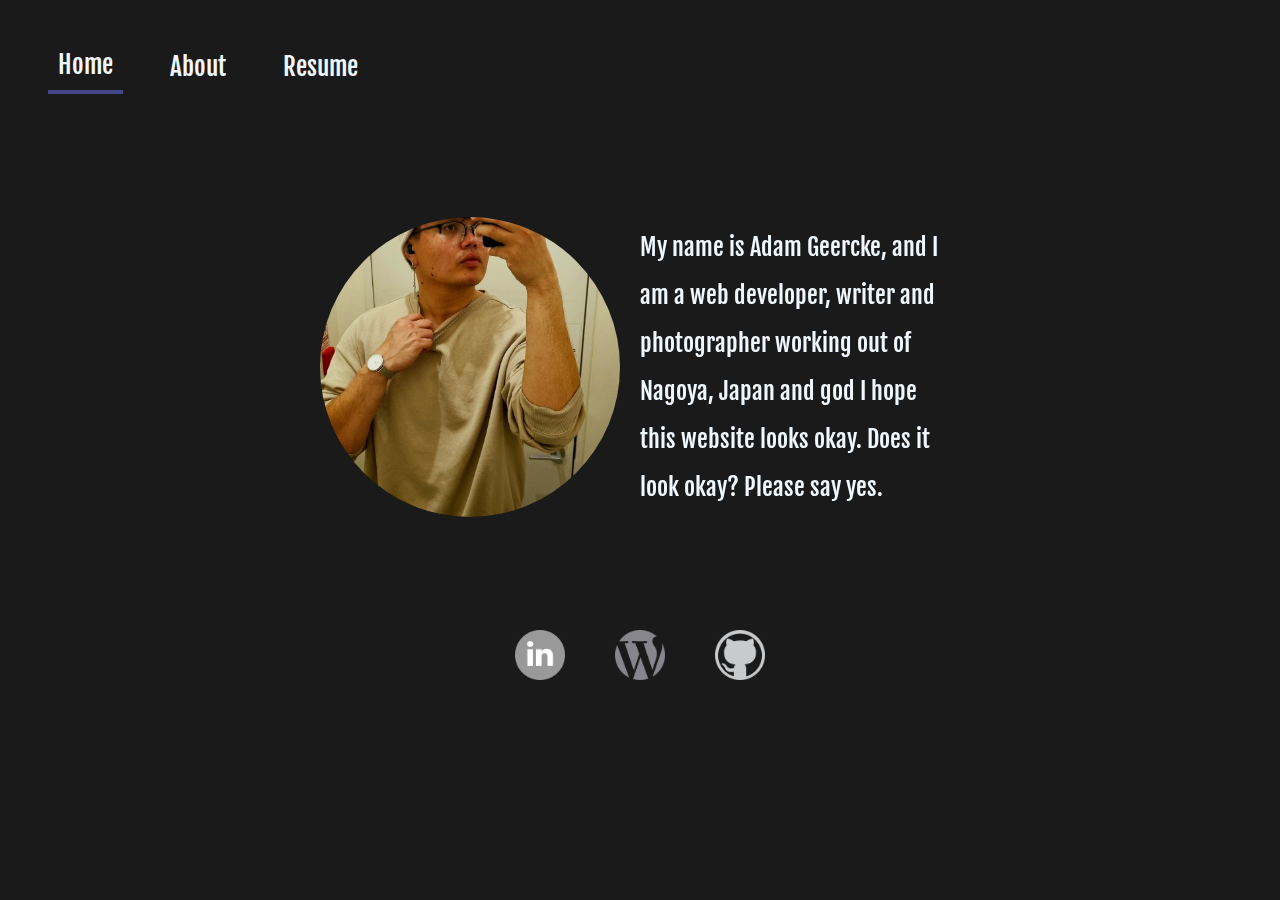
<file: index.html>
<!DOCTYPE html>
<html>
<head>
    <meta name="viewport" content="width=device-width, initial-scale=1">
    <meta charset="utf-8">
    <title>Adam Geercke's Portfolio</title>
    <link rel="stylesheet" href="index.css">
    <script defer src="index.js"></script>
    <link rel="preconnect" href="https://fonts.googleapis.com">
<link rel="preconnect" href="https://fonts.gstatic.com" crossorigin>
<link href="https://fonts.googleapis.com/css2?family=Charm:wght@400;700&family=Chivo:ital,wght@0,100..900;1,100..900&family=Fjalla+One&family=IBM+Plex+Sans:ital,wght@0,400;0,500;0,600;0,700;1,400;1,500;1,600;1,700&display=swap" rel="stylesheet">

</head>
<body>
<header>

</header>


<div class="container">
    <div class="nav">
     
        <button id="homeButton">Home</button>
        <button id="aboutButton">About</button>
        <button id="resumeButton">Resume</button>
    </div>
<div id="fixed">

    <div class="intro hidden">
    <img class="intro-image" src="images/adam-2.jpg">
    
    <div class="intro-text">
        <p>My name is Adam Geercke, and I am a web developer, writer and photographer working out of Nagoya, Japan and god I hope this website looks okay. Does it look okay? Please say yes.</p>
    </div>
</div>
<div class="links">
    
    <a href="https://www.linkedin.com/in/adam-geercke1991/" target="_blank"> <img src="images/social.png"> </a> 

    <a href="https://theivorymask.wordpress.com" target="_blank"> <img src="images/wordpress.png"> </a>

    <a href="https://github.com/TheIvoryMask" target="_blank"> <img src="images/logo.png"></a>
</div>

</div>

<div id="scroll">
    
    <div class="introduction">
        <h1>Who Am I?</h1>
        <p>My name is Adam Geercke, and I've been studying web development for a few months now. I'm still getting the hang of Javascript, though I'm vastly more comfortable on CSS and html. I'm beginning to dip my toes into React, and am looking for any opensource projects to help me gain experience. To this point, my only projects are small apps built from online tutorials and the myriad of websites I've made that I hated. If you're seeing this one, it means I've either given up on designing something good, or I didn't completely hate it. You pick.</p>
        <p>I'm also an experienced writer, having written articles for a number of sites, my own blog, and even novels that have yet to be published. I'm familiar with SEO practices, and am more than happy to write stuff for any kind of topic.  I also dabble in photography, but as you'll see below, I'm still not, like, good at that yet.</p>
    </div>
    <div class="skills">
        <h1>What Can I Do?</h1>
        <div class="skill-icon">
            <div class="skill-block">
            <img src="images/html-5.png">
            <p>html <br> 2 months experience</p>
        </div>
        <div class="skill-block">
            <img src="images/css-3.png">
            <p>CSS <br> 2 months experience</p>
        </div>
        <div class="skill-block">
            <img src="images/java-script.png">
            <p>Javascript <br> 1 month experience</p>
        </div>
        </div>

    </div>
    <div class="photography">
        <h1>Three Photos</h1>
        <div class="photos">
            <div class="photo-item">
        <img src="images/ise.jpg" class="icons hidden">
        <div class="text-overlay">Ise</div>
    </div>
        <div class="photo-item">
         <img src="images/hida.jpg" class="icons hidden">
         <div class="text-overlay">Hida</div>
        </div>
        <div class="photo-item"> 
         <img src="images/kamikochi.jpg" class="icons hidden">
         <div class="text-overlay">Kamikochi</div>
        </div>
        </div>
    </div>



<div class="story">
    <h1>Things That I Wrote</h1>
    <div class="story-container">
        <div class="story-image ivory">
             <a href="https://theivorymask.wordpress.com/2024/07/17/sneak-peek-excerpt-from-the-ivory-mask/" target="_blank">
            <img src="images/story.png">
            <p>An excerpt from my WIP novel, The Ivory Mask, a fantasy story. This is on my blog, which I'll be migrating to my own site soon enough.</p></a>
        </div>
        <div class="story-image niou">
            <a href="https://www.nioustudio.com/blog/importance-of-email-in-digital-marketing/" target="_blank">
            <img src="images/niou-blog.jpeg">
            <p>An article I wrote for Niou Studio, an SEO company, on why email in digital marketing is important.</p></a>
        </div>
        <div class="story-image blog">
            <a href="https://theivorymask.wordpress.com/2024/07/20/capturing-the-beauty-of-nagano-three-must-visit-photography-spots/" target="_blank">
            <img src="images/nagano-blog.jpg">
            <p>A blog post about photography in Nagano, Japan. I spent two years living there, and though I didn't explore everywhere I want to, I still saw quite a bit. That's my wife in the photo, say nice things, please.</p></a>
        </div>
        </div>
        <div class="story-text">
            <p>These are things that I wrote. Some of them are good, the other ones are there too. I've been writing fantasy for almost 18 years, ignore that I'm not published. Happy to do editing/proofreading if you're freaky like that. Also comfortable doing SEO writing, or just like blogs or articles if you need. I can be professional, swear.</p>
        </div>

    </div>
        <div class="footer">
            <h2>Contact Me</h2>
        </div>
</div>
<div id="resume">
    
        <div class="resume-intro">
        <h1>Resume</h1>
    <p><b>Name:</b> Adam Geercke <br>
        <b>Email Address:</b> a.geercke@gmail.com <br>
    </div>
    <div class="resume-text">
        <h3>Education/Qualifications</h3>
        <b>Institution:</b> Merrylands High School <br>
        <b>Qualifications:</b> 2006 &ndash; School Certificate 2008 &ndash; Higher School Certificate <br>
        <b>Completed:</b> 2008 <br>
        <b>Institution:</b> Western Sydney University <br>
        <b>Qualifications:</b> Bachelor of Arts &ndash; Major in Japanese, Sub-Major in English <br>
        <b>Completed:</b> 2021 <br>
        <b>Institution:</b> Japanese Students Association of Western Sydney University <br>
        <b>Role:</b> Executive (June 2016 &ndash; Dec 2016), Vice President/Treasurer (Jan 2017 &ndash; Nov <br>
        2017), Public Relations (June 2018 &ndash; September 2019), Instructor (June 2016 &ndash; <br>
        September 2019) <br>
        <b>Responsibilities:</b> Organise outings, team building exercises, coordinate language <br>
        exchange, lesson planning, college liaison, fund management, public image <br>
    </div>
        <div class="employment">
        <h3>Employment History</h3> <br>
        <b>Institution:</b> Australian Taxation Office <br>
        <b>Position:</b> Keying and Imaging, Income Tax Amendments, Manual Lodgements, <br>
        Activity Statement Exceptions and Call Centre Customer Service <br>
        <b>Period of Employment:</b> June 2011 &ndash; August 2015<br>
        <b>Institution:</b> Total Distribution Pty. Ltd. <br>
        <b>Position:</b> Picking and packing, loading and unloading, sorting <br>
        <b>Period of Employment:</b> October 2017 &ndash; June 2018 <br>
        <b>Institution:</b> Touka Yakiniku Restaurant <br>
        <b>Position:</b>  Waiter: taking orders, preparing small dishes, delivering food, general <br>
        restaurant cleanliness and preparation <br>
        <b>Period of Employment:</b> October 2020 &ndash; November 2021 <br>
        <b>Institution:</b> Services Australia <br>
        <b>Position:</b> Customer service representative: assisting customers through inbound and <br>
        outbound phone calls, data entry <br>
        <b>Period of Employment:</b> November 2021 &ndash; April 2022 <br>
        <b>Institution:</b> Kids Duo Nagano Gondo <br>
        <b>Position:</b> Native English Teacher: preparing classes; teaching students aged 3-12 <br>
        Period of Employment: October 2022 - current</p></div>
   
    </div>
</div>



</body>
</html>
</file>
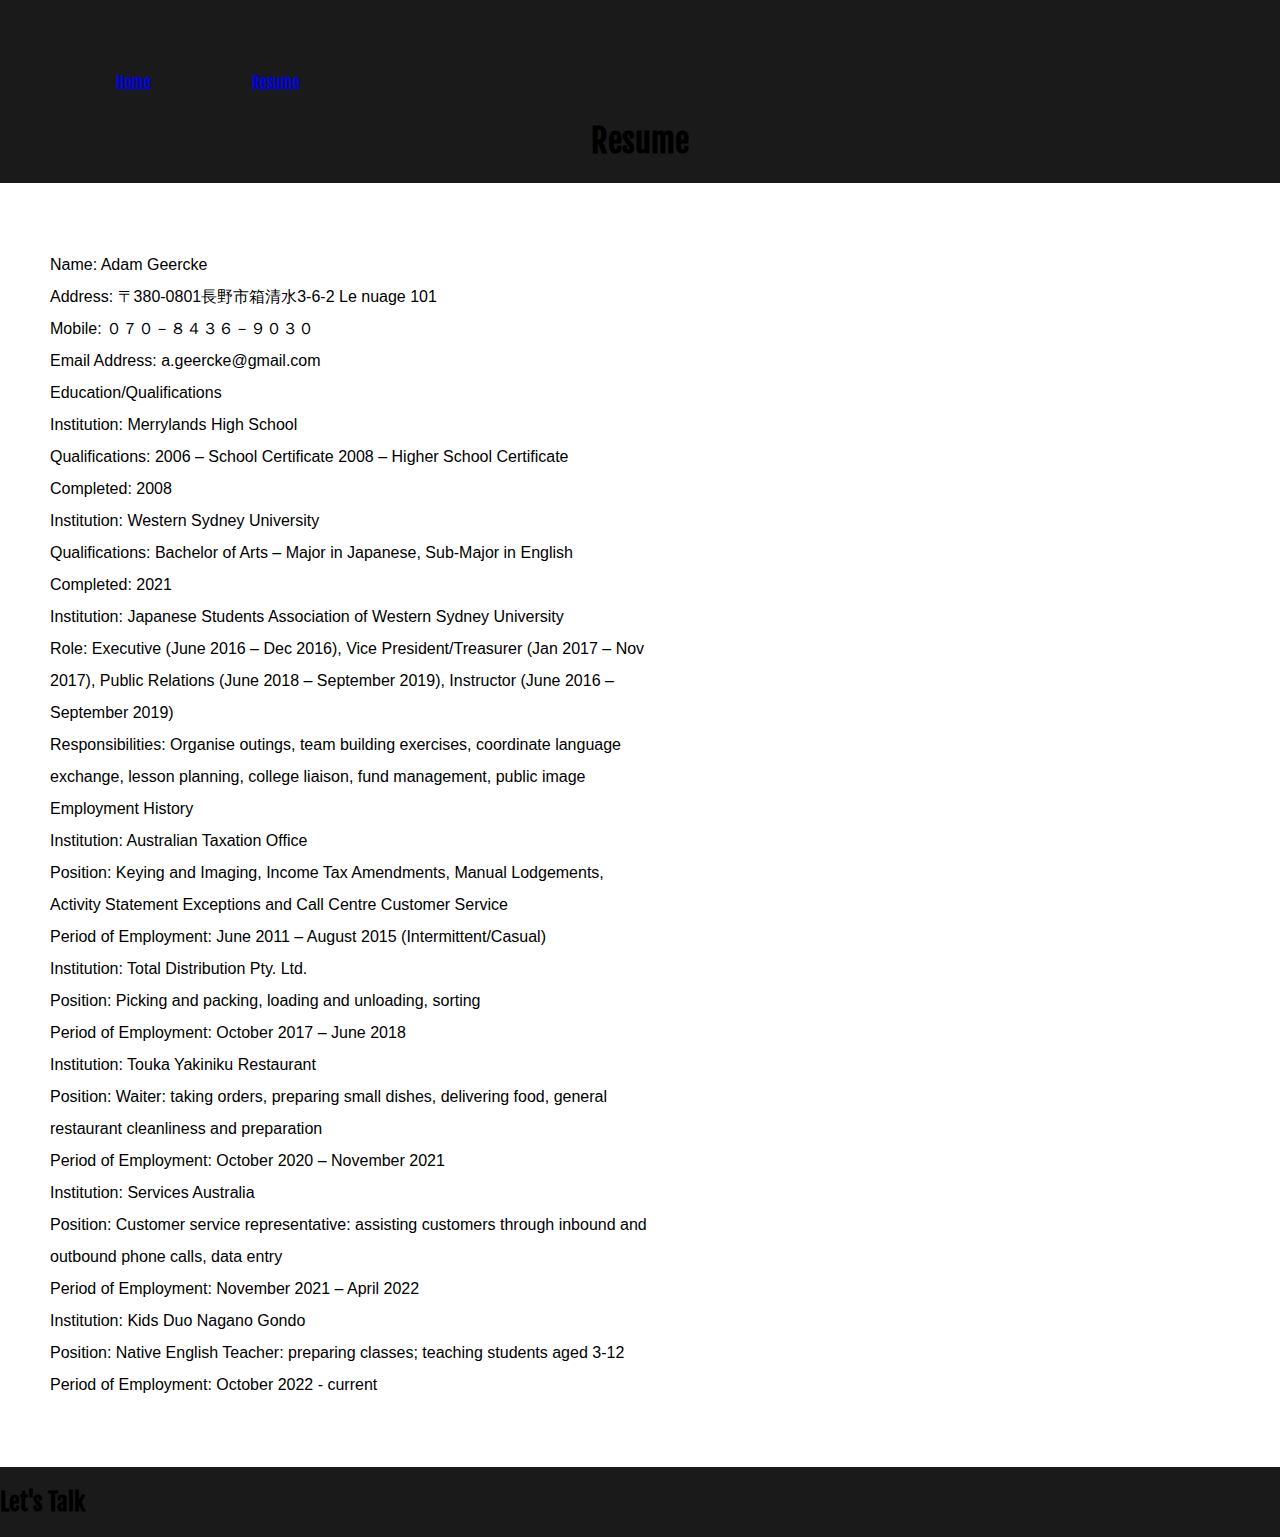
<file: resume.html>
<!DOCTYPE html>
<html>
    <head>
        <meta charset="utf-8">
        <title>Resume</title>
        <link rel="stylesheet" href="index.css">
        <script src="index.js"></script>
        <link rel="preconnect" href="https://fonts.googleapis.com">
        <link rel="preconnect" href="https://fonts.gstatic.com" crossorigin>
        <link href="https://fonts.googleapis.com/css2?family=Charm:wght@400;700&family=Fjalla+One&family=IBM+Plex+Sans:ital,wght@0,400;0,500;0,600;0,700;1,400;1,500;1,600;1,700&display=swap" rel="stylesheet">
        </head>
    <body>
        <header>
            <nav class="sticky">
                <ul class="nav">
                    <li><a href="index.html">Home</a></li>
                    <li><a href="resume.html">Resume</a></li>
                </ul>
            </nav>
            <h1>Resume</h1>
        </header>
        <div class="resume">
            <div class="resume-text">
            <p>Name: Adam Geercke <br>
                Address: &#12306;380-0801&#38263;&#37326;&#24066;&#31665;&#28165;&#27700;3-6-2 Le nuage 101 <br>
                Mobile: &#65296;&#65303;&#65296;&#65293;&#65304;&#65300;&#65299;&#65302;&#65293;&#65305;&#65296;&#65299;&#65296; <br>
                Email Address: a.geercke@gmail.com <br>
                Education/Qualifications <br>
                Institution: Merrylands High School <br>
                Qualifications: 2006 &ndash; School Certificate 2008 &ndash; Higher School Certificate <br>
                Completed: 2008 <br>
                Institution: Western Sydney University <br>
                Qualifications: Bachelor of Arts &ndash; Major in Japanese, Sub-Major in English <br>
                Completed: 2021 <br>
                Institution: Japanese Students Association of Western Sydney University <br>
                Role: Executive (June 2016 &ndash; Dec 2016), Vice President/Treasurer (Jan 2017 &ndash; Nov <br>
                2017), Public Relations (June 2018 &ndash; September 2019), Instructor (June 2016 &ndash; <br>
                September 2019) <br>
                Responsibilities: Organise outings, team building exercises, coordinate language <br>
                exchange, lesson planning, college liaison, fund management, public image <br>
                Employment History <br>
                Institution: Australian Taxation Office <br>
                Position: Keying and Imaging, Income Tax Amendments, Manual Lodgements, <br>
                Activity Statement Exceptions and Call Centre Customer Service <br>
                Period of Employment: June 2011 &ndash; August 2015 (Intermittent/Casual) <br>
                Institution: Total Distribution Pty. Ltd. <br>
                Position: Picking and packing, loading and unloading, sorting <br>
                Period of Employment: October 2017 &ndash; June 2018 <br>
                Institution: Touka Yakiniku Restaurant <br>
                Position: Waiter: taking orders, preparing small dishes, delivering food, general <br>
                restaurant cleanliness and preparation <br>
                Period of Employment: October 2020 &ndash; November 2021 <br>
                Institution: Services Australia <br>
                Position: Customer service representative: assisting customers through inbound and <br>
                outbound phone calls, data entry <br>
                Period of Employment: November 2021 &ndash; April 2022 <br>
                Institution: Kids Duo Nagano Gondo <br>
                Position: Native English Teacher: preparing classes; teaching students aged 3-12 <br>
                Period of Employment: October 2022 - current</p>
        </div>
    </div>

    <footer>
        <h2>Let's Talk</h2>
        <footer class="footer-icons">
    
        </footer>
    </body>




</html>
</file>
<file: index.css>
body {
    background-color: #1a1a1a;
    color: black;
    margin: 0;
    font-family: "Fjalla One", sans-serif;
    font-weight: 300;
    font-style: normal;
}

header {
    display: grid;
    place-content: center;
    align-content: center;
}

/* .nav {
    text-align: center;
    position: relative;
    top: -100px;
    margin-right: auto;
    margin-left: 8rem;

} */

#scroll, #resume {
    display: none;
}


.nav {
    backdrop-filter: blur(15px);
    background-color: #1a1a1a;
    display: flex;
    width: 30%;
    top: 0;
    height: 100px;
    justify-content: space-evenly;
    align-items: center;
    padding: 1rem;
    position: fixed;
    left: 0;
    margin-right: auto;
    z-index: 1;
}

.nav > button {
    background-color: #1a1a1a;
    transition: ease 0.5s;
    color: aliceblue;
    font-size: 25px;
    font-family: "Fjalla One", sans-serif;
    font-weight: 300;
    font-style: normal;
    border: none;
    padding: 10px;
    margin: 5px;
    cursor: pointer;
    transition: border-bottom 1.5s ease-in-out;
}

.nav button:hover {
    background-color: #303030;
    transition: box-shadow 0.5s ease;
}

#homeButton {
    border-bottom: 4px solid rgba(84, 85, 173, 0.75);
}

li {
    list-style: none;
}

.sticky {
    height: 100px;
    width: 100%;
    top: auto;
}

/* ANIMATION */

.hidden {
    opacity: 0;
    filter: blur(5px);
    transition: 1s;
}

.show {
    opacity: 1;
    filter: blur(0);
}



#scroll.fade-in {
    display: flex;
    flex-basis: 50%;
}

#resume.fade-in {
    display: flex;
    flex-basis: 50%;
}

#scroll.fade-out {
    opacity: 0;
    filter: blur(5px);
    display: none;
}

#resume.fade-out {
    opacity: 0;
    filter: blur(5px);
    display: none;
}

.intro-image:hover {
    scale: 0.8;
    border: 50px solid rgba(84, 85, 173, 0.75);   
}

/* END ANIMATION */

.container {
    height: 100vh;
    display: flex;
    overflow: hidden;
    transition: all 0.5s eas;
}

.intro-image {
    transition: scale 0.5s ease-in-out, border 0.5s ease-in-out;
}

#fixed {
    background-color: #1a1a1a;
    color: aliceblue;
    position: sticky;
    display: flex;
    flex-direction: column;
    flex: 1;
    flex-basis: 100%;
    height: 100vh;
    place-content: center;
    align-content: center;
    font-size: 24px;
    transition: flex-basis 0.5s ease;
}

.links {
    display: flex;
    margin: 30px;
    justify-content: center;
}

.links img {
    max-width: 50px;
    height: auto;
    object-fit: cover;
    margin: 25px;
}

.links a:hover {
    transform: scale(1.3);
    transition: 0.7s;
    cursor: pointer;
}



#scroll {
    flex-direction: column;
    flex: 1;
    overflow-y: auto;
    height: 100%;
    opacity: 0;
    transition: opacity 0.3s ease-in-out, blur 0.5s ease-in-out, flex-basis 0.5s ease-in-out;
    filter: blur(10px);
}

.intro {
    display: flex;
    flex-direction: row;
    align-items: center;
    justify-content: center;
    margin: 20px;
}

.intro img {
    max-height: 300px;
    width: 300px;
    object-fit: cover;
    border-radius: 50%;
}

.intro-text {   
    align-self: center;
    line-height: 2;
    width: 300px;
    padding: 20px;
}

.introduction {
    display: flex;
    flex-direction: column;
    background-color: #303030;
    color: aliceblue;
    padding: 30px;
    padding-left: 70px;
    padding-right: 70px;
    line-height: 2;
    font-weight: 100;
    font-family: "Chivo", sans-serif;
    font-optical-sizing: auto;
    font-style: normal;
}

.introduction h1 {
    align-self: center;
    text-decoration: underline;
    text-decoration-color: rgba(84, 85, 173, 0.75);
    text-decoration-thickness: 7px;
}

.skills {
    background-color: white;
    display: block;
    padding: 30px;
    text-align: center;
}

.skills h1 {
    align-self: center;
}

.skill-icon {
    display: flex;
    flex-direction: row;
    justify-content: space-around;
    margin-top: 30px;
}

.skill-icon img {
    max-height: 150px;
    width: auto;
    object-fit: cover;
    transition: ease 0.5s;
}

.skills li {
    text-align: left;
    list-style: circle;
}

.photography {
    display: flex;
    flex-wrap: wrap;
    flex-direction: column;
    text-align: center;
    flex-wrap: wrap;
    background-color: #303030;
    color: aliceblue;
    padding: 60px;
}

.photography img {
    max-height: 300px;
    max-width: 400px;
    object-fit: cover;
}

.photos {
    display: flex;
    flex-wrap: wrap;
    justify-content: space-around;
    margin: 20px;
}

.text-overlay {
    color: aliceblue;
    opacity: 0;
    top: 50%;
    left: 50%;
    transform: translate(-50%, -50%);
    transition: 1.5s ease-in, transform 0.2s ease-out;
    text-shadow: 1px 1px 2px black;
    font-size: 24px;
    pointer-events: none;
}

.photo-item:hover .text-overlay {
    opacity: 1; 
    transition: opacity 1.5s ease-in, transform 0.2s ease-in; 
}

.photo-item:not(:hover) .text-overlay {
    transition: opacity 0.2s ease-out, transform 0.2s ease-out;
}

.btn {
    background-color: #1a1a1a;
    border-radius: 20px;
    color: aliceblue;
    width: fit-content;
    padding: 15px;
    align-self: center;
    position: relative;
    transition: 1s;
    overflow: hidden;
}

.btn:hover {
    background-color: aliceblue;
    color: black;
}

.btn::after {
    content: "Soon!";
    position: absolute;
    top: 0;
    left: 0;
    width: 100%;
    height: 100%;
    display: flex;
    align-items: center;
    justify-content: center;
    transform: translateY(100%);
    transition: transform 0.3s ease;
}

.btn:hover::after {
    transform: translateY(0);
}

.btn span {
    display: block;
    transition: transform 0.3s ease;
}

.btn:hover span {
    transform: translateY(-100%);
}


#resume {
    flex: 1;
    flex-direction: column;
    overflow-y: auto;
    opacity: 0;
    transition: opacity 0.3s ease-in-out,  flex-basis 0.5s ease-in-out;
    filter: blur(10px);
}

.resume-intro {
    color: aliceblue;
    background-color: #303030;
    padding: 50px;
    line-height: 2;
    font-weight: 150;
    font-family: "Chivo", sans-serif;
    font-optical-sizing: auto;
    font-style: normal;
}

.resume-text {
    background-color: white;
    padding: 50px;
    line-height: 2;
    font-weight: 150;
    font-family: "Chivo", sans-serif;
    font-optical-sizing: auto;
    font-style: normal;
}

.employment {
    color: aliceblue;
    background-color: #303030;
    padding: 50px;
    line-height: 2;
    font-weight: 150;
    font-family: "Chivo", sans-serif;
    font-optical-sizing: auto;
    font-style: normal;
}

.icons {
    max-height: 400px;
    max-width: 500px;
    object-fit: contain;
    transition: 1s;
    margin: 10px;
}



.icons:hover { 
    transform: scale(1.3);
    filter: brightness(80%);
}

.story {
    background-color: white;
    display: flex;
    flex-wrap: nowrap;
    flex-direction: column;
    height: 100%;
    justify-content: space-evenly;
    align-items: center;
    padding: 30px;
    font-weight: 100;
    font-family: "Chivo", sans-serif;
    font-optical-sizing: auto;
    font-style: normal;
}

.story img {
    height: 400px;
    width: 250px;
    object-fit: cover;
}

.story-container {
    background: white;
    display: flex;
    flex-wrap: wrap;
    flex-direction: row;
}

.story-text {
    background-color: white;
}

.story p {
    line-height: 1.8;
    padding: 40px;
    padding-top: 20px;
}

.story h1 {
    text-align: center;
}

.story-image {
    position: relative;
    overflow: hidden;
    height: 400px;
    width: 250px;
    cursor: pointer;
    margin: 10px;
}

.story-image img {
    display: block;
    width: 100%;
    height: 100%;
    object-fit: cover;
    transform: translateY(0); /* Default position */
    transition: transform 0.5s ease-in-out; /* Smooth slide effect */
}

.story-image p {
    position: absolute;
    top: 0;
    left: 0;
    right: 0;
    bottom: 0;
    margin: 0;
    background-color: rgba(0, 0, 0, 0.8); /* Semi-transparent background */
    color: white;
    display: flex;
    align-items: center; /* Vertically center text */
    justify-content: center; /* Horizontally center text */
    padding: 20px;
    font-size: 0.9em;
    transform: translateY(100%); /* Initially hidden */
    transition: transform 0.5s ease-in-out; /* Smooth reveal effect */
}
.story-image:hover img {
    transform: translateY(-100%); /* Slide the image up */
}

.story-image:hover p {
    transform: translateY(0); /* Reveal the text */
}



.footer {
    height: 200px;
    background-color: black;
    color: aliceblue;
    text-align: center;
    place-content: center;
}

.photos:nth-child(3) {
    transition-delay: 200ms;
}

.photos:nth-child(5) {
    transition-delay: 400ms;
}



 @media (max-width: 768px) {
  
    .container {
        display: flex !important;
        flex-direction: column;
        width: 100%;
        overflow: visible; 
        flex: 1 1 1;
        height: auto !important; 
        min-height: 100vh;      
    }

   
    .intro {
        flex-direction: column;
        margin-top: 20px;
    }

   
    .intro img {
        height: 150px;
        width: 150px;
    }
    
    
    .nav {
        display: none;
    }

  
    #fixed {
        display: block;
        position: inherit;
        width: 100%; 
        height: fit-content;
    }

    
    #scroll, #resume {
        width: 100%;
        display: block !important;
        opacity: 1 !important;
        filter: none !important;
        height: fit-content;
        transition: none !important;
    }

    #scroll.fade-in,
    #scroll.fade-out,
    #resume.fade-in,
    #resume.fade-out {
        display: block !important;
        opacity: 1 !important;
        filter: none !important;
    }

    
    .hidden {
        opacity: 1 !important;
        filter: none !important;
        transition: none !important;
    }
    
    
    .show {
        opacity: 1 !important;
        filter: none !important;
        transition: none !important;
    }

    .skill-icon {
        display: flex;
        flex-wrap: wrap;
    }

    .photography {
        padding: 10px;
    }
    
    .photos img {
        max-width: 300px;
        height: auto;
    }
}
</file>
